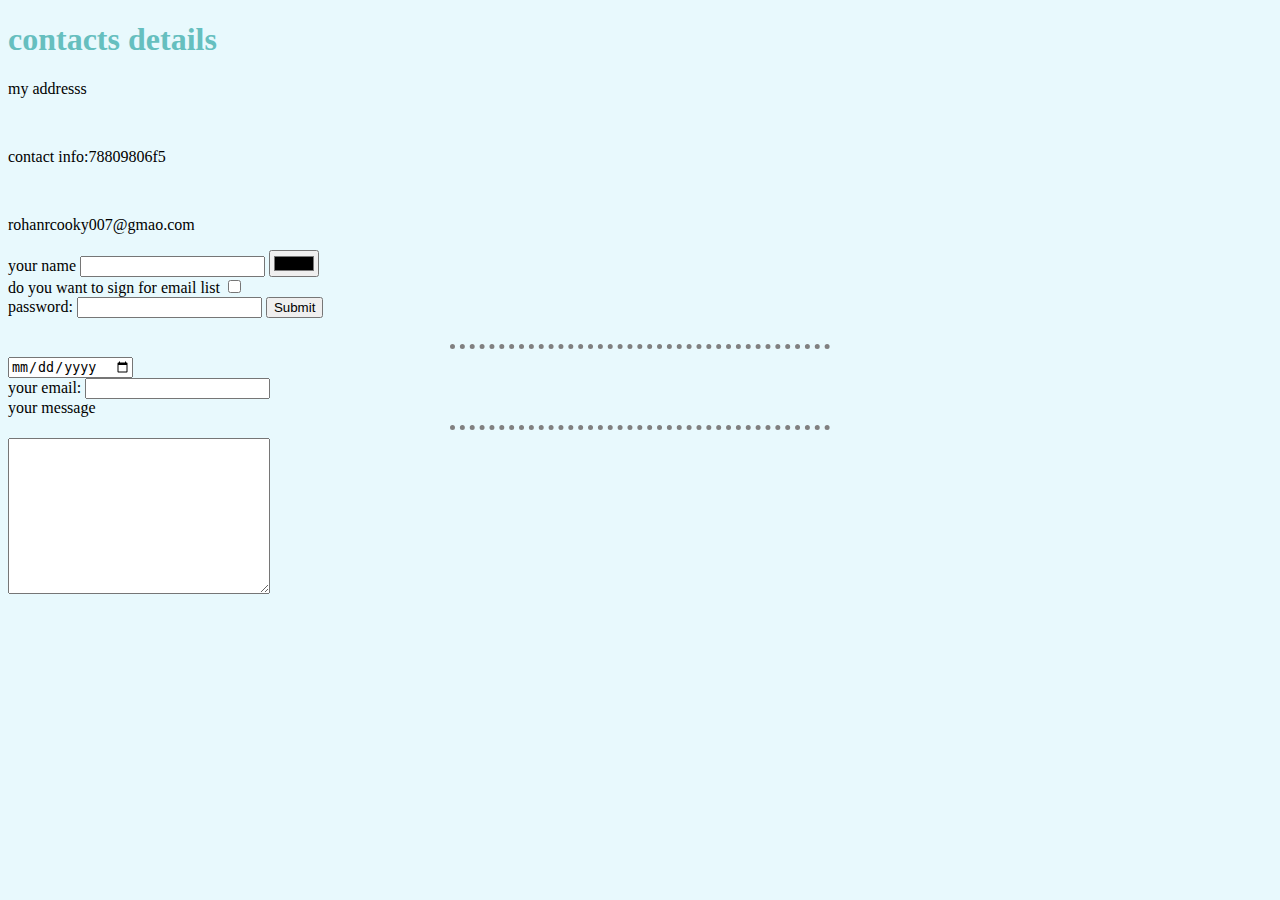
<file: contacts.html>
<!DOCTYPE html>
<html lang="en" dir="ltr">
  <head>
    <meta charset="utf-8">
    <title></title>
  <link rel="stylesheet" href="css/styles.css">
  </head>
  <body>
    <h1>contacts details</h1>
    <p>my addresss</p>
    <br>
    <p>contact info:78809806f5</p>
    <br>
    <p>rohanrcooky007@gmao.com</p>
  <form class="" action="mailto:rohanrocky006@gmail.com" method="post" enctype="text/plain">
    <label>your name</label>
    <input type="text" name="your name" value="">
    <input type="color" name="your color" value=""><br>
    <label>do you want to sign for email list</label>
    <input type="checkbox" name="your checkbox" value=""><br>
    <label>password:</label>
    <input type="password" name="your password"value="">
    <input type="submit" name=""><br>
    <br>
    <hr>
    <input type="date" name="your date" value=""><br>
    <label>your email:</label>
    <input type="email" name="your email" value=""><br>
    <label>your message</label><br>
    <hr>
    <textarea name="your message" rows="10" cols="30"></textarea>

  </form>


  </body>
</html>
</file>
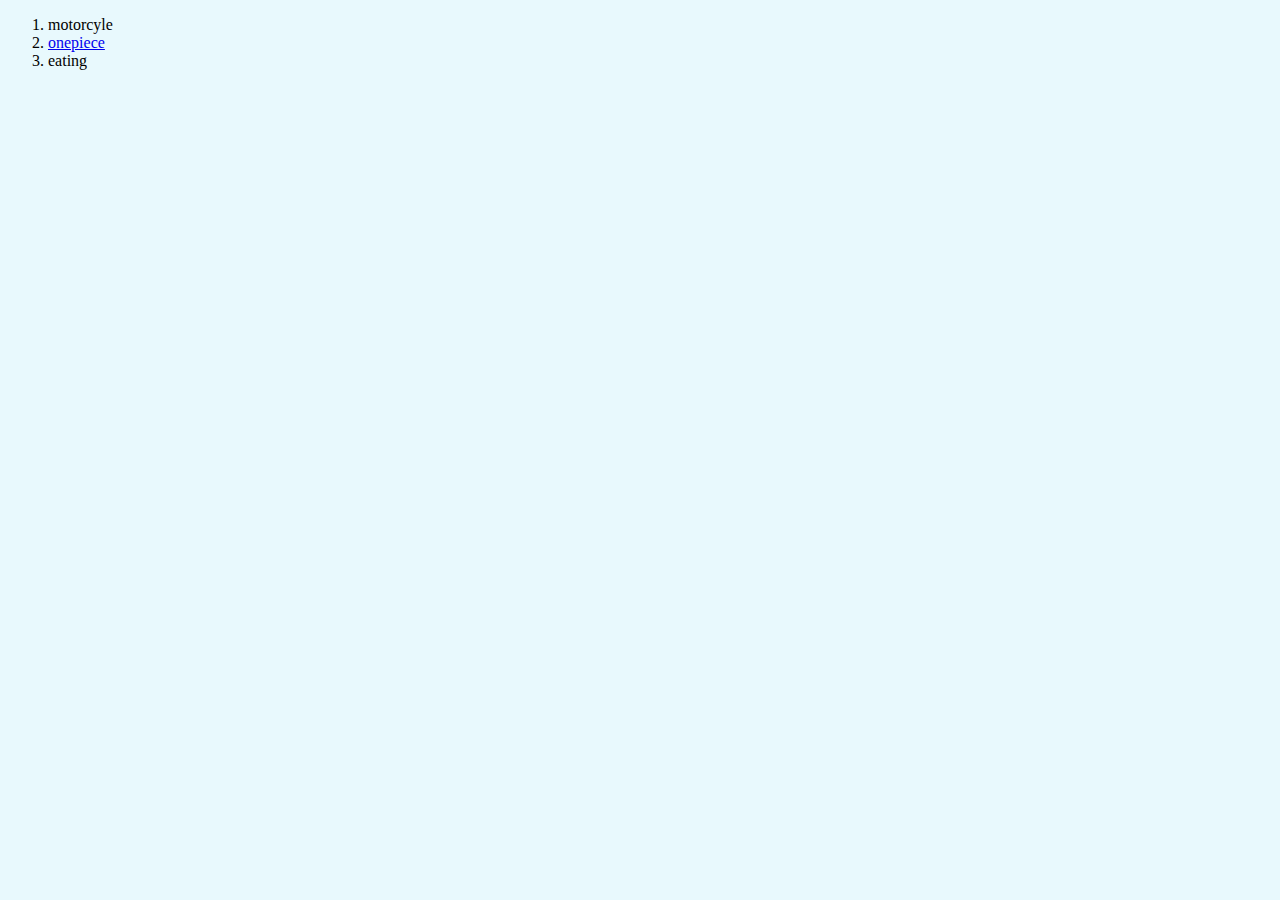
<file: hobbies.html>
<!DOCTYPE html>
<html lang="en" dir="ltr">
  <head>
    <meta charset="utf-8">
    <title></title>
     <link rel="stylesheet" href="css/styles.css">
  </head>
  <body>
    <ol>
    <li>motorcyle</li>
    <li><a href="https://www.youtube.com/watch?v=w2YHv3yrUTw&t=1s">onepiece</a></li>
    <li>eating</li>
  </body>
</html>
</file>
<file: css/styles.css>
body {
 background-color: #E8F9FD;
}
hr {
 border-style: none;
 border-top-style: dotted;
 border-color: grey;
 border-width: 5px;
 width: 30%;
}
h1 {
  color: #66BFBF;
}
h3 {
  color: #6A67CE;
}
</file>
